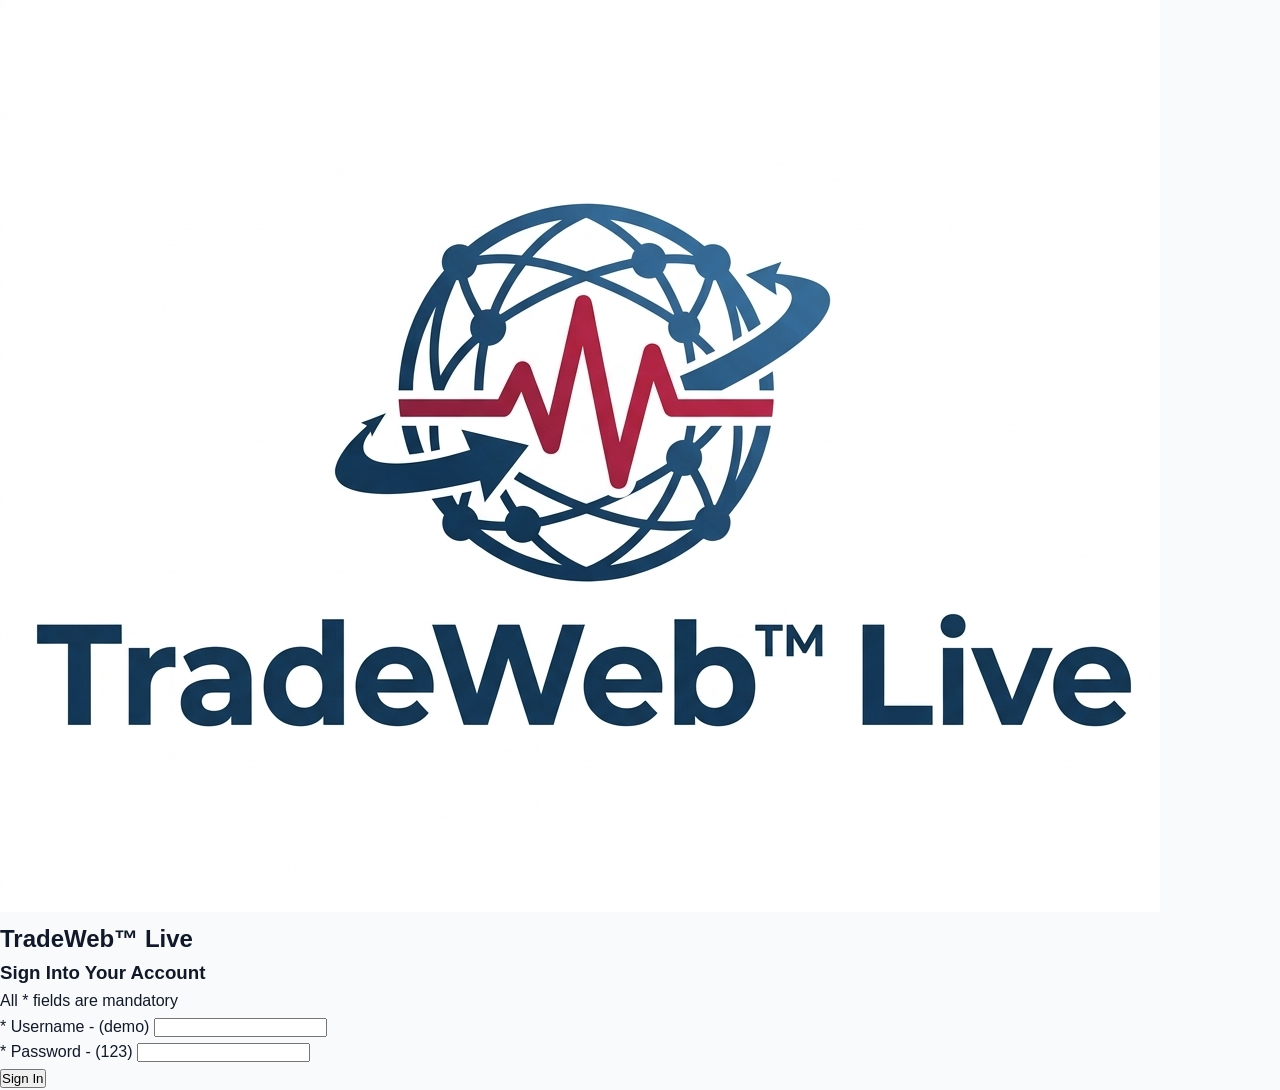
<file: permit-system/src/main/resources/static/login.html>
<!DOCTYPE html>
<html lang="en">
<head>
    <meta charset="UTF-8">
    <title>TradeWeb™ Live - Sign In</title>
    <link rel="stylesheet" href="/css/style.css">
    <title>TradeWeb™ Live - Sign In</title>
    <style>
        .logo-container {
            text-align: center;
            margin-bottom: 20px;
        }
        .app-logo {
            max-width: 250px;
            height: auto;
        }
    </style>

</head>
<body>

    <div class="login-box">
        <img src="logo.png" alt="CrimsonLogic" class="logo">
        <h2 class="title">TradeWeb™ Live</h2>
        
        <div class="form-container">
            <h3>Sign Into Your Account</h3>
            <p class="mandatory-text">All <span class="red">*</span> fields are mandatory</p>

            <div id="error-box" class="error-banner" style="display: none;">
                <span class="error-icon">⚠️</span>
                <div>
                    <strong>Error</strong>
                    <p id="error-text">Please provide User Id and Password</p>
                </div>
            </div>

            <div class="input-group">
                <label><span class="red">*</span> Username - (demo)</label>
                <input type="text" id="username">
            </div>

            <div class="input-group">
                <label><span class="red">*</span> Password - (123)</label>
                <input type="password" id="password">
            </div>

            <button id="signin-btn" onclick="handleLogin()">Sign In</button>
           
        </div>
    </div>
    <script src="js/auth.js"></script>
</body>
</html>
</file>
<file: css/style.css>
/* ============================================
   TRADEWEB LIVE - Design System
   Light mode only | Professional SaaS
   ============================================ */

:root {
    --primary: #2563eb;
    --primary-hover: #1d4ed8;
    --primary-light: #eff6ff;
    --primary-ring: rgba(37,99,235,0.12);
    --text: #111827;
    --text-secondary: #6b7280;
    --text-muted: #9ca3af;
    --border: #e5e7eb;
    --border-hover: #d1d5db;
    --bg: #f8fafc;
    --bg-card: #ffffff;
    --bg-input: #ffffff;
    --bg-hover: #f1f5f9;
    --success: #10b981;
    --success-bg: #ecfdf5;
    --success-border: #a7f3d0;
    --danger: #ef4444;
    --danger-bg: #fef2f2;
    --danger-border: #fecaca;
    --warning: #f59e0b;
    --warning-bg: #fffbeb;
    --shadow-xs: 0 1px 2px rgba(0,0,0,0.03);
    --shadow-sm: 0 1px 3px rgba(0,0,0,0.06);
    --shadow: 0 2px 8px rgba(0,0,0,0.06);
    --shadow-md: 0 4px 16px rgba(0,0,0,0.08);
    --shadow-lg: 0 8px 30px rgba(0,0,0,0.1);
    --radius: 12px;
    --radius-sm: 8px;
    --radius-xs: 6px;
    --radius-full: 9999px;
    --font: 'Inter', -apple-system, BlinkMacSystemFont, 'Segoe UI', Roboto, sans-serif;
    --ease: cubic-bezier(0.4, 0, 0.2, 1);
}

*, *::before, *::after { box-sizing: border-box; margin: 0; padding: 0; }

html { font-size: 16px; }

body {
    font-family: var(--font);
    background: var(--bg);
    color: var(--text);
    line-height: 1.6;
    min-height: 100vh;
    -webkit-font-smoothing: antialiased;
}

a { color: var(--primary); text-decoration: none; transition: color 0.15s var(--ease); }
a:hover { color: var(--primary-hover); }

/* ============================================
   AUTH PAGES
   ============================================ */

.auth-page {
    min-height: 100vh;
    display: flex;
    align-items: center;
    justify-content: center;
    padding: 24px;
    background: var(--bg);
}

.auth-card {
    width: 100%;
    max-width: 420px;
    background: var(--bg-card);
    border-radius: 16px;
    box-shadow: var(--shadow-lg);
    padding: 40px 36px;
    border: 1px solid var(--border);
    animation: fadeUp 0.4s var(--ease);
}

@keyframes fadeUp {
    from { opacity: 0; transform: translateY(8px); }
    to { opacity: 1; transform: translateY(0); }
}

/* Logo */
.auth-logo {
    text-align: center;
    margin-bottom: 32px;
}

.auth-logo-icon {
    width: 52px;
    height: 52px;
    background: var(--primary);
    border-radius: 14px;
    display: inline-flex;
    align-items: center;
    justify-content: center;
    margin-bottom: 16px;
    box-shadow: 0 4px 12px rgba(37,99,235,0.25);
}

.auth-logo-icon svg {
    width: 26px;
    height: 26px;
    stroke: white;
    fill: none;
    stroke-width: 2;
    stroke-linecap: round;
    stroke-linejoin: round;
}

.auth-logo h1 {
    font-size: 20px;
    font-weight: 700;
    color: var(--text);
    letter-spacing: -0.2px;
}

.auth-logo p {
    font-size: 14px;
    color: var(--text-secondary);
    margin-top: 4px;
}

/* Form Elements */
.form-group {
    margin-bottom: 18px;
}

.form-label {
    display: block;
    font-size: 13px;
    font-weight: 600;
    color: var(--text);
    margin-bottom: 6px;
}

.form-label .req { color: var(--danger); }

.input-wrap {
    position: relative;
}

.input-icon {
    position: absolute;
    left: 12px;
    top: 50%;
    transform: translateY(-50%);
    width: 18px;
    height: 18px;
    color: var(--text-muted);
    pointer-events: none;
    transition: color 0.15s var(--ease);
}

.input-wrap:focus-within .input-icon { color: var(--primary); }

.form-input {
    width: 100%;
    padding: 10px 12px 10px 38px;
    border: 1.5px solid var(--border);
    border-radius: var(--radius-xs);
    font-size: 14px;
    font-family: var(--font);
    color: var(--text);
    background: var(--bg-input);
    outline: none;
    transition: border-color 0.15s var(--ease), box-shadow 0.15s var(--ease);
}

.form-input::placeholder { color: var(--text-muted); }
.form-input:hover { border-color: var(--border-hover); }
.form-input:focus { border-color: var(--primary); box-shadow: 0 0 0 3px var(--primary-ring); }
.form-input.error { border-color: var(--danger); box-shadow: 0 0 0 3px rgba(239,68,68,0.08); }

.pw-toggle {
    position: absolute;
    right: 8px;
    top: 50%;
    transform: translateY(-50%);
    background: none;
    border: none;
    cursor: pointer;
    padding: 4px;
    color: var(--text-muted);
    display: flex;
    align-items: center;
    border-radius: 4px;
    transition: color 0.15s var(--ease);
}

.pw-toggle:hover { color: var(--text-secondary); }
.pw-toggle svg { width: 18px; height: 18px; }

.field-error {
    font-size: 12px;
    color: var(--danger);
    margin-top: 5px;
    display: none;
    align-items: center;
    gap: 4px;
}

.field-error.visible { display: flex; }

/* Password Strength */
.pw-strength {
    display: flex;
    gap: 4px;
    margin-top: 8px;
}

.pw-strength-bar {
    height: 3px;
    flex: 1;
    border-radius: 2px;
    background: var(--border);
    transition: background 0.2s var(--ease);
}

.pw-strength-bar.active.weak { background: var(--danger); }
.pw-strength-bar.active.fair { background: var(--warning); }
.pw-strength-bar.active.good { background: #22d3ee; }
.pw-strength-bar.active.strong { background: var(--success); }

.pw-strength-text {
    font-size: 11px;
    margin-top: 4px;
    color: var(--text-muted);
    font-weight: 500;
}

/* Buttons */
.btn {
    width: 100%;
    padding: 10px 20px;
    border: none;
    border-radius: var(--radius-xs);
    font-size: 14px;
    font-weight: 600;
    font-family: var(--font);
    cursor: pointer;
    transition: all 0.15s var(--ease);
    display: flex;
    align-items: center;
    justify-content: center;
    gap: 8px;
}

.btn-primary {
    background: var(--primary);
    color: white;
}

.btn-primary:hover:not(:disabled) {
    background: var(--primary-hover);
    box-shadow: 0 4px 12px rgba(37,99,235,0.3);
    transform: translateY(-1px);
}

.btn-primary:active:not(:disabled) { transform: translateY(0); }
.btn:disabled { opacity: 0.6; cursor: not-allowed; }

.btn .spinner {
    width: 16px;
    height: 16px;
    border: 2px solid rgba(255,255,255,0.3);
    border-top-color: white;
    border-radius: 50%;
    animation: spin 0.6s linear infinite;
    display: none;
}

.btn.loading .spinner { display: block; }
.btn.loading .btn-label { display: none; }

@keyframes spin { to { transform: rotate(360deg); } }

/* Links Row */
.form-links {
    display: flex;
    align-items: center;
    justify-content: space-between;
    margin-bottom: 22px;
}

.link-sm {
    font-size: 13px;
    font-weight: 500;
    color: var(--primary);
    background: none;
    border: none;
    cursor: pointer;
    padding: 0;
    font-family: var(--font);
}

.link-sm:hover { color: var(--primary-hover); }

/* Footer */
.auth-footer {
    text-align: center;
    margin-top: 24px;
    font-size: 14px;
    color: var(--text-secondary);
}

.auth-footer a { font-weight: 600; }

/* Success State */
.success-state {
    text-align: center;
    padding: 16px 0;
}

.success-check {
    width: 68px;
    height: 68px;
    border-radius: 50%;
    background: var(--success-bg);
    border: 2px solid var(--success-border);
    display: flex;
    align-items: center;
    justify-content: center;
    margin: 0 auto 20px;
    animation: popIn 0.35s var(--ease);
}

@keyframes popIn {
    from { transform: scale(0.6); opacity: 0; }
    to { transform: scale(1); opacity: 1; }
}

.success-check svg {
    width: 32px;
    height: 32px;
    color: var(--success);
}

.success-state h2 {
    font-size: 18px;
    font-weight: 700;
    margin-bottom: 8px;
}

.success-state p {
    color: var(--text-secondary);
    font-size: 14px;
    line-height: 1.6;
    margin-bottom: 24px;
}

/* Toast */
.toast-wrap {
    position: fixed;
    top: 20px;
    right: 20px;
    z-index: 9999;
    display: flex;
    flex-direction: column;
    gap: 8px;
    pointer-events: none;
}

.toast {
    pointer-events: auto;
    background: var(--bg-card);
    border: 1px solid var(--border);
    border-radius: var(--radius-sm);
    padding: 12px 16px;
    display: flex;
    align-items: center;
    gap: 10px;
    font-size: 14px;
    box-shadow: var(--shadow-md);
    transform: translateX(110%);
    transition: transform 0.3s var(--ease);
    max-width: 360px;
    border-left: 4px solid var(--border);
}

.toast.show { transform: translateX(0); }
.toast.success { border-left-color: var(--success); }
.toast.error { border-left-color: var(--danger); }

.toast svg { width: 18px; height: 18px; flex-shrink: 0; }
.toast.success svg { color: var(--success); }
.toast.error svg { color: var(--danger); }
.toast-msg { flex: 1; }

.toast-close {
    background: none;
    border: none;
    cursor: pointer;
    color: var(--text-muted);
    padding: 2px;
    flex-shrink: 0;
    display: flex;
}

/* ============================================
   DASHBOARD LAYOUT
   ============================================ */

.app-layout { display: flex; min-height: 100vh; }

.sidebar {
    width: 250px;
    background: var(--bg-card);
    border-right: 1px solid var(--border);
    position: fixed;
    top: 0;
    left: 0;
    bottom: 0;
    z-index: 100;
    display: flex;
    flex-direction: column;
    transition: transform 0.25s var(--ease);
    overflow-y: auto;
}

.sidebar-brand {
    padding: 20px;
    border-bottom: 1px solid var(--border);
    display: flex;
    align-items: center;
    gap: 10px;
}

.sidebar-brand .brand-icon {
    width: 34px;
    height: 34px;
    background: var(--primary);
    border-radius: 8px;
    display: flex;
    align-items: center;
    justify-content: center;
    color: white;
    font-size: 14px;
    font-weight: 700;
    flex-shrink: 0;
}

.sidebar-brand .brand-text {
    font-size: 15px;
    font-weight: 700;
    color: var(--text);
}

.sidebar-nav { flex: 1; padding: 8px 0; }

.nav-group { padding: 16px 20px 6px; font-size: 11px; text-transform: uppercase; letter-spacing: 0.8px; color: var(--text-muted); font-weight: 600; }

.nav-item {
    display: flex;
    align-items: center;
    gap: 10px;
    padding: 8px 20px;
    color: var(--text-secondary);
    font-size: 14px;
    transition: all 0.12s var(--ease);
    cursor: pointer;
    text-decoration: none;
    border-left: 3px solid transparent;
}

.nav-item:hover { background: var(--bg-hover); color: var(--text); text-decoration: none; }
.nav-item.active { background: var(--primary-light); color: var(--primary); font-weight: 500; border-left-color: var(--primary); }
.nav-item span:first-child { font-size: 16px; width: 20px; text-align: center; }

.sidebar-footer {
    padding: 12px 20px;
    border-top: 1px solid var(--border);
}

.main-content {
    flex: 1;
    margin-left: 250px;
    min-height: 100vh;
}

.header {
    height: 60px;
    background: var(--bg-card);
    border-bottom: 1px solid var(--border);
    display: flex;
    align-items: center;
    justify-content: space-between;
    padding: 0 28px;
    position: sticky;
    top: 0;
    z-index: 50;
}

.menu-toggle {
    display: none;
    background: none;
    border: none;
    font-size: 20px;
    cursor: pointer;
    color: var(--text);
    padding: 4px;
}

.header-right {
    display: flex;
    align-items: center;
    gap: 12px;
}

.user-chip {
    display: flex;
    align-items: center;
    gap: 8px;
    padding: 4px 10px 4px 4px;
    border-radius: var(--radius-full);
    cursor: default;
}

.user-avatar {
    width: 32px;
    height: 32px;
    border-radius: 50%;
    background: var(--primary);
    color: white;
    display: flex;
    align-items: center;
    justify-content: center;
    font-size: 12px;
    font-weight: 600;
}

.user-name { font-size: 13px; font-weight: 500; color: var(--text); }

.page-content { padding: 28px; }

/* ============================================
   RESPONSIVE
   ============================================ */

@media (max-width: 1024px) {
    .sidebar { transform: translateX(-100%); }
    .sidebar.open { transform: translateX(0); box-shadow: var(--shadow-lg); }
    .main-content { margin-left: 0; }
    .menu-toggle { display: block; }
}

@media (max-width: 768px) {
    .auth-card { padding: 32px 24px; }
    .page-content { padding: 16px; }
}

/* ============================================
   STAT CARDS
   ============================================ */

.stat-card {
    background: var(--bg-card);
    border: 1px solid var(--border);
    border-radius: var(--radius);
    padding: 18px 20px;
    display: flex;
    align-items: center;
    gap: 14px;
    transition: box-shadow 0.15s var(--ease), transform 0.15s var(--ease);
    cursor: default;
}

.stat-card:hover {
    box-shadow: var(--shadow-sm);
    transform: translateY(-1px);
}

.stat-card-icon {
    width: 44px;
    height: 44px;
    border-radius: 10px;
    display: flex;
    align-items: center;
    justify-content: center;
    flex-shrink: 0;
}

.stat-card-icon svg {
    width: 22px;
    height: 22px;
}

.stat-card-icon.blue { background: var(--primary-light); color: var(--primary); }
.stat-card-icon.gray { background: #f3f4f6; color: #6b7280; }
.stat-card-icon.yellow { background: var(--warning-bg); color: var(--warning); }
.stat-card-icon.green { background: var(--success-bg); color: var(--success); }
.stat-card-icon.red { background: var(--danger-bg); color: var(--danger); }

.stat-card-info { flex: 1; }

.stat-card-value {
    font-size: 26px;
    font-weight: 700;
    line-height: 1.1;
    color: var(--text);
}

.stat-card-label {
    font-size: 12px;
    color: var(--text-secondary);
    margin-top: 2px;
    font-weight: 500;
}

/* ============================================
   DATA TABLE
   ============================================ */

.table-wrap {
    background: var(--bg-card);
    border: 1px solid var(--border);
    border-radius: var(--radius);
    overflow: hidden;
}

.table-header {
    padding: 14px 18px;
    border-bottom: 1px solid var(--border);
    display: flex;
    align-items: center;
    justify-content: space-between;
}

.table-header h2 {
    font-size: 15px;
    font-weight: 600;
}

.table-count {
    font-size: 12px;
    color: var(--text-secondary);
    font-weight: 500;
    background: var(--bg-hover);
    padding: 3px 10px;
    border-radius: var(--radius-full);
}

.data-table {
    width: 100%;
    border-collapse: collapse;
    font-size: 13px;
}

.data-table thead {
    background: #f9fafb;
}

.data-table th {
    padding: 10px 16px;
    text-align: left;
    font-weight: 600;
    color: var(--text-secondary);
    font-size: 12px;
    text-transform: uppercase;
    letter-spacing: 0.4px;
    border-bottom: 1px solid var(--border);
    white-space: nowrap;
}

.data-table td {
    padding: 12px 16px;
    border-bottom: 1px solid var(--border);
    color: var(--text);
    vertical-align: middle;
}

.data-table tbody tr {
    transition: background 0.1s var(--ease);
    cursor: pointer;
}

.data-table tbody tr:hover {
    background: #f9fafb;
}

.data-table tbody tr:last-child td {
    border-bottom: none;
}

.decl-num {
    font-family: 'SF Mono', 'Consolas', monospace;
    font-size: 12px;
    color: var(--text-secondary);
}

/* Status Badges */
.badge {
    display: inline-flex;
    align-items: center;
    gap: 5px;
    padding: 3px 10px;
    border-radius: var(--radius-full);
    font-size: 12px;
    font-weight: 600;
    white-space: nowrap;
}

.badge-dot {
    width: 6px;
    height: 6px;
    border-radius: 50%;
    flex-shrink: 0;
}

.badge.booking { background: #f3f4f6; color: #6b7280; }
.badge.booking .badge-dot { background: #9ca3af; }

.badge.completed { background: var(--success-bg); color: #059669; }
.badge.completed .badge-dot { background: var(--success); }

/* Action Buttons */
.actions {
    display: flex;
    align-items: center;
    gap: 4px;
}

.table-empty {
    text-align: center;
    padding: 48px 24px;
    color: var(--text-muted);
}

.table-empty svg {
    width: 48px;
    height: 48px;
    margin-bottom: 12px;
    opacity: 0.4;
}

.table-empty p {
    font-size: 14px;
    margin-bottom: 16px;
}

.table-scroll {
    overflow-x: auto;
}

/* ============================================
   PERMIT FORM
   ============================================ */

.form-card {
    background: var(--bg-card);
    border: 1px solid var(--border);
    border-radius: var(--radius);
    overflow: hidden;
}

.form-card-body {
    padding: 20px;
}

/* Form Actions */
.form-actions {
    display: flex;
    align-items: center;
    justify-content: flex-end;
    gap: 10px;
    padding: 16px 20px;
    border-top: 1px solid var(--border);
    background: #f9fafb;
}

.btn-secondary {
    background: var(--bg-card);
    color: var(--text);
    border: 1.5px solid var(--border);
    padding: 9px 18px;
    border-radius: var(--radius-xs);
    font-size: 13px;
    font-weight: 600;
    font-family: var(--font);
    cursor: pointer;
    transition: all 0.15s var(--ease);
    display: inline-flex;
    align-items: center;
    gap: 6px;
}

.btn-secondary:hover {
    background: var(--bg-hover);
    border-color: var(--border-hover);
}

.btn-success {
    background: var(--success);
    color: white;
    padding: 9px 18px;
    border-radius: var(--radius-xs);
    font-size: 13px;
    font-weight: 600;
    font-family: var(--font);
    border: none;
    cursor: pointer;
    transition: all 0.15s var(--ease);
    display: inline-flex;
    align-items: center;
    gap: 6px;
}

.btn-success:hover:not(:disabled) {
    background: #059669;
    box-shadow: 0 4px 12px rgba(16,185,129,0.3);
    transform: translateY(-1px);
}

.btn-danger {
    background: var(--danger);
    color: white;
    padding: 9px 18px;
    border-radius: var(--radius-xs);
    font-size: 13px;
    font-weight: 600;
    font-family: var(--font);
    border: none;
    cursor: pointer;
    transition: all 0.15s var(--ease);
    display: inline-flex;
    align-items: center;
    gap: 6px;
}

.btn-danger:hover:not(:disabled) {
    background: #dc2626;
    box-shadow: 0 4px 12px rgba(239,68,68,0.3);
    transform: translateY(-1px);
}

.btn-sm {
    padding: 6px 12px;
    font-size: 12px;
}

.btn-primary-outline {
    background: transparent;
    color: var(--primary);
    border: 1.5px solid var(--primary);
    padding: 9px 18px;
    border-radius: var(--radius-xs);
    font-size: 13px;
    font-weight: 600;
    font-family: var(--font);
    cursor: pointer;
    transition: all 0.15s var(--ease);
    display: inline-flex;
    align-items: center;
    gap: 6px;
}

.btn-primary-outline:hover {
    background: var(--primary-light);
}

/* Readonly field */
.form-input[readonly] {
    background: #f3f4f6;
    color: var(--text-secondary);
    cursor: default;
}

/* ============================================
   MODAL / VIEW PERMIT
   ============================================ */

.modal-overlay {
    position: fixed;
    inset: 0;
    background: rgba(0,0,0,0.4);
    z-index: 200;
    display: flex;
    align-items: center;
    justify-content: center;
    padding: 24px;
    animation: fadeIn 0.15s var(--ease);
}

@keyframes fadeIn {
    from { opacity: 0; }
    to { opacity: 1; }
}

.modal {
    background: var(--bg-card);
    border-radius: var(--radius);
    box-shadow: var(--shadow-lg);
    width: 100%;
    max-width: 640px;
    max-height: 85vh;
    overflow-y: auto;
    animation: slideUp 0.2s var(--ease);
}

@keyframes slideUp {
    from { transform: translateY(12px); opacity: 0; }
    to { transform: translateY(0); opacity: 1; }
}

.modal-header {
    padding: 16px 20px;
    border-bottom: 1px solid var(--border);
    display: flex;
    align-items: center;
    justify-content: space-between;
    position: sticky;
    top: 0;
    background: var(--bg-card);
    z-index: 1;
}

.modal-header h3 {
    font-size: 16px;
    font-weight: 600;
}

.modal-close {
    background: none;
    border: none;
    cursor: pointer;
    color: var(--text-muted);
    padding: 4px;
    display: flex;
    border-radius: var(--radius-xs);
    transition: all 0.12s var(--ease);
}

.modal-close:hover {
    background: var(--bg-hover);
    color: var(--text);
}

.modal-body {
    padding: 20px;
}

.modal-footer {
    padding: 14px 20px;
    border-top: 1px solid var(--border);
    display: flex;
    justify-content: flex-end;
    gap: 8px;
}

.detail-grid {
    display: grid;
    grid-template-columns: 1fr 1fr;
    gap: 14px;
}

.detail-item {
    display: flex;
    flex-direction: column;
    gap: 3px;
}

.detail-item.full {
    grid-column: 1 / -1;
}

.detail-label {
    font-size: 11px;
    font-weight: 600;
    color: var(--text-muted);
    text-transform: uppercase;
    letter-spacing: 0.4px;
}

.detail-value {
    font-size: 14px;
    color: var(--text);
    font-weight: 500;
}

/* ============================================
   PAGE HEADER COMPACT
   ============================================ */

.page-top {
    display: flex;
    align-items: center;
    justify-content: space-between;
    margin-bottom: 20px;
    flex-wrap: wrap;
    gap: 12px;
}

.page-top h1 {
    font-size: 20px;
    font-weight: 700;
}

/* ============================================
   RESPONSIVE - DASHBOARD
   ============================================ */

@media (max-width: 768px) {
    .detail-grid {
        grid-template-columns: 1fr;
    }

    .form-actions {
        flex-direction: column;
    }

    .form-actions .btn-secondary,
    .form-actions .btn-success,
    .form-actions .btn-primary {
        width: 100%;
        justify-content: center;
    }

    .modal {
        max-width: none;
        margin: 12px;
    }

    .data-table {
        font-size: 12px;
    }

    .data-table th,
    .data-table td {
        padding: 8px 10px;
    }
}

/* Focus */
:focus-visible {
    outline: 2px solid var(--primary);
    outline-offset: 2px;
}
</file>
